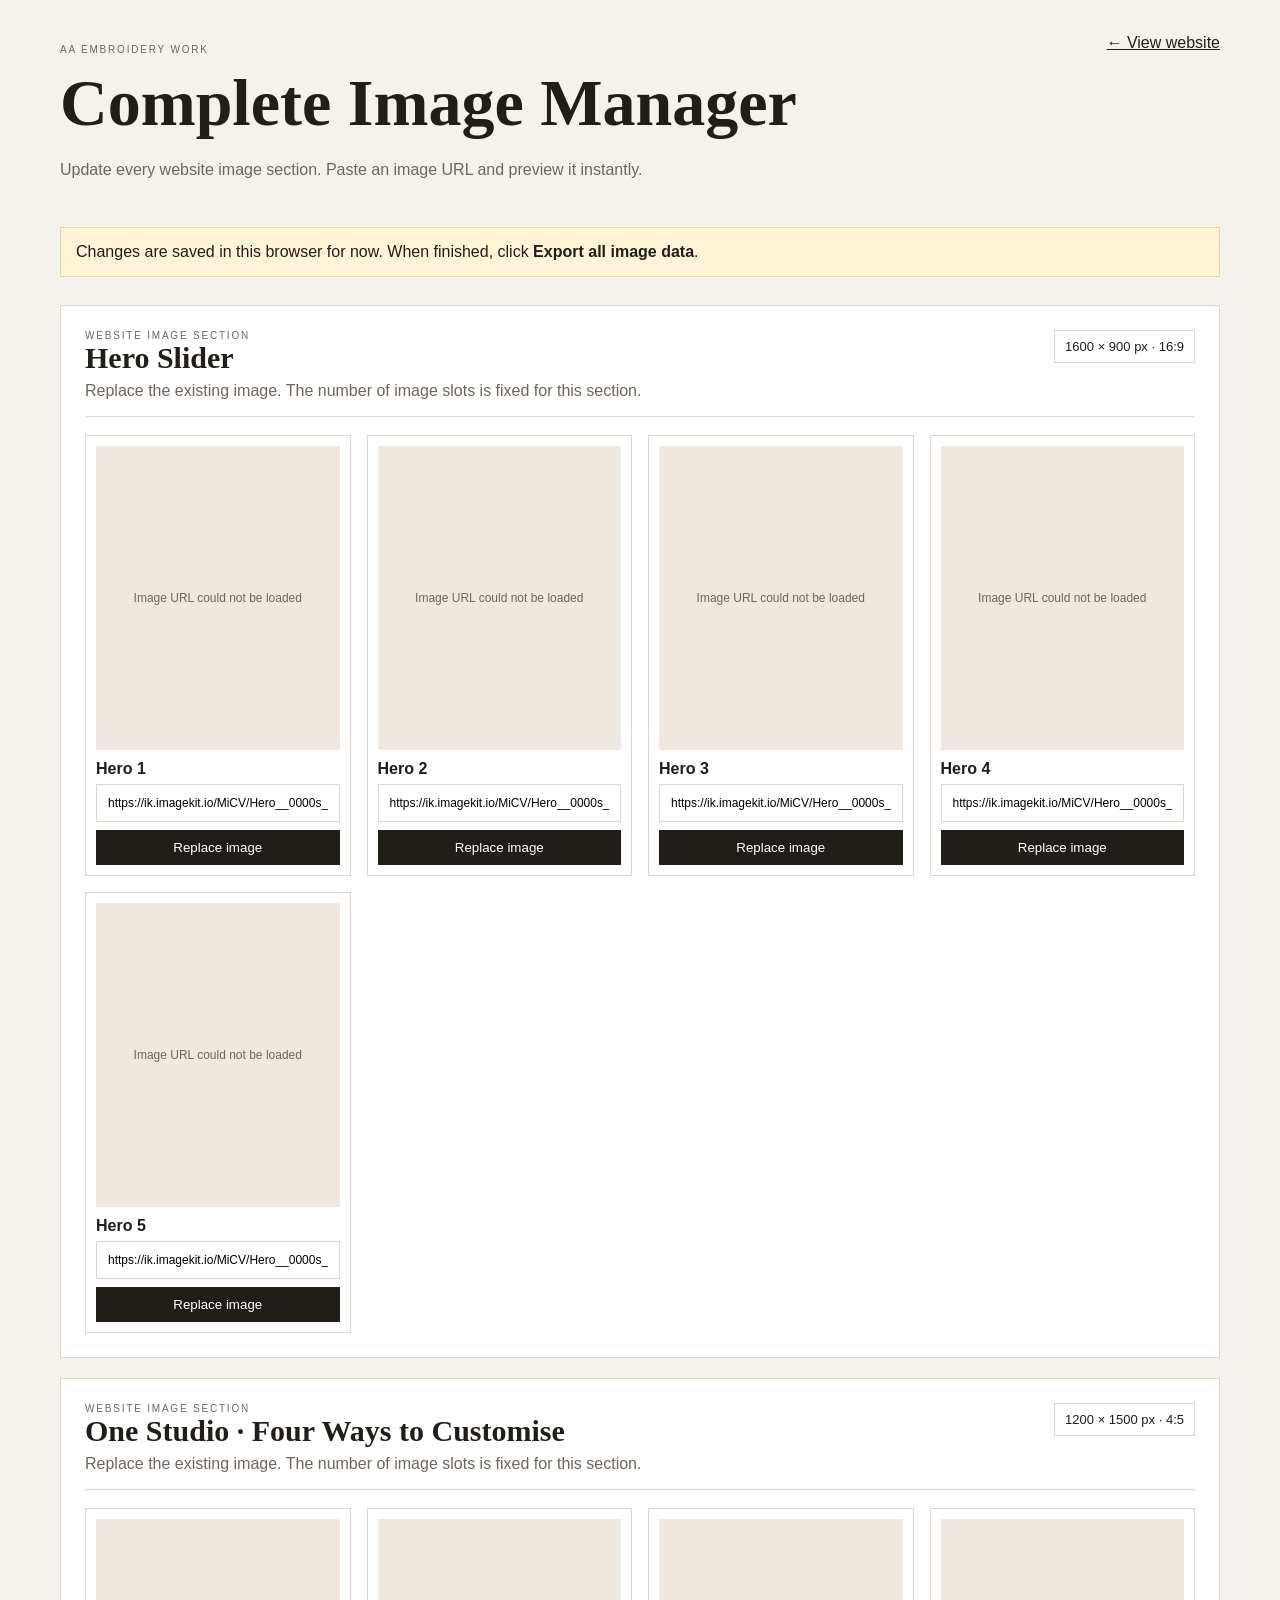
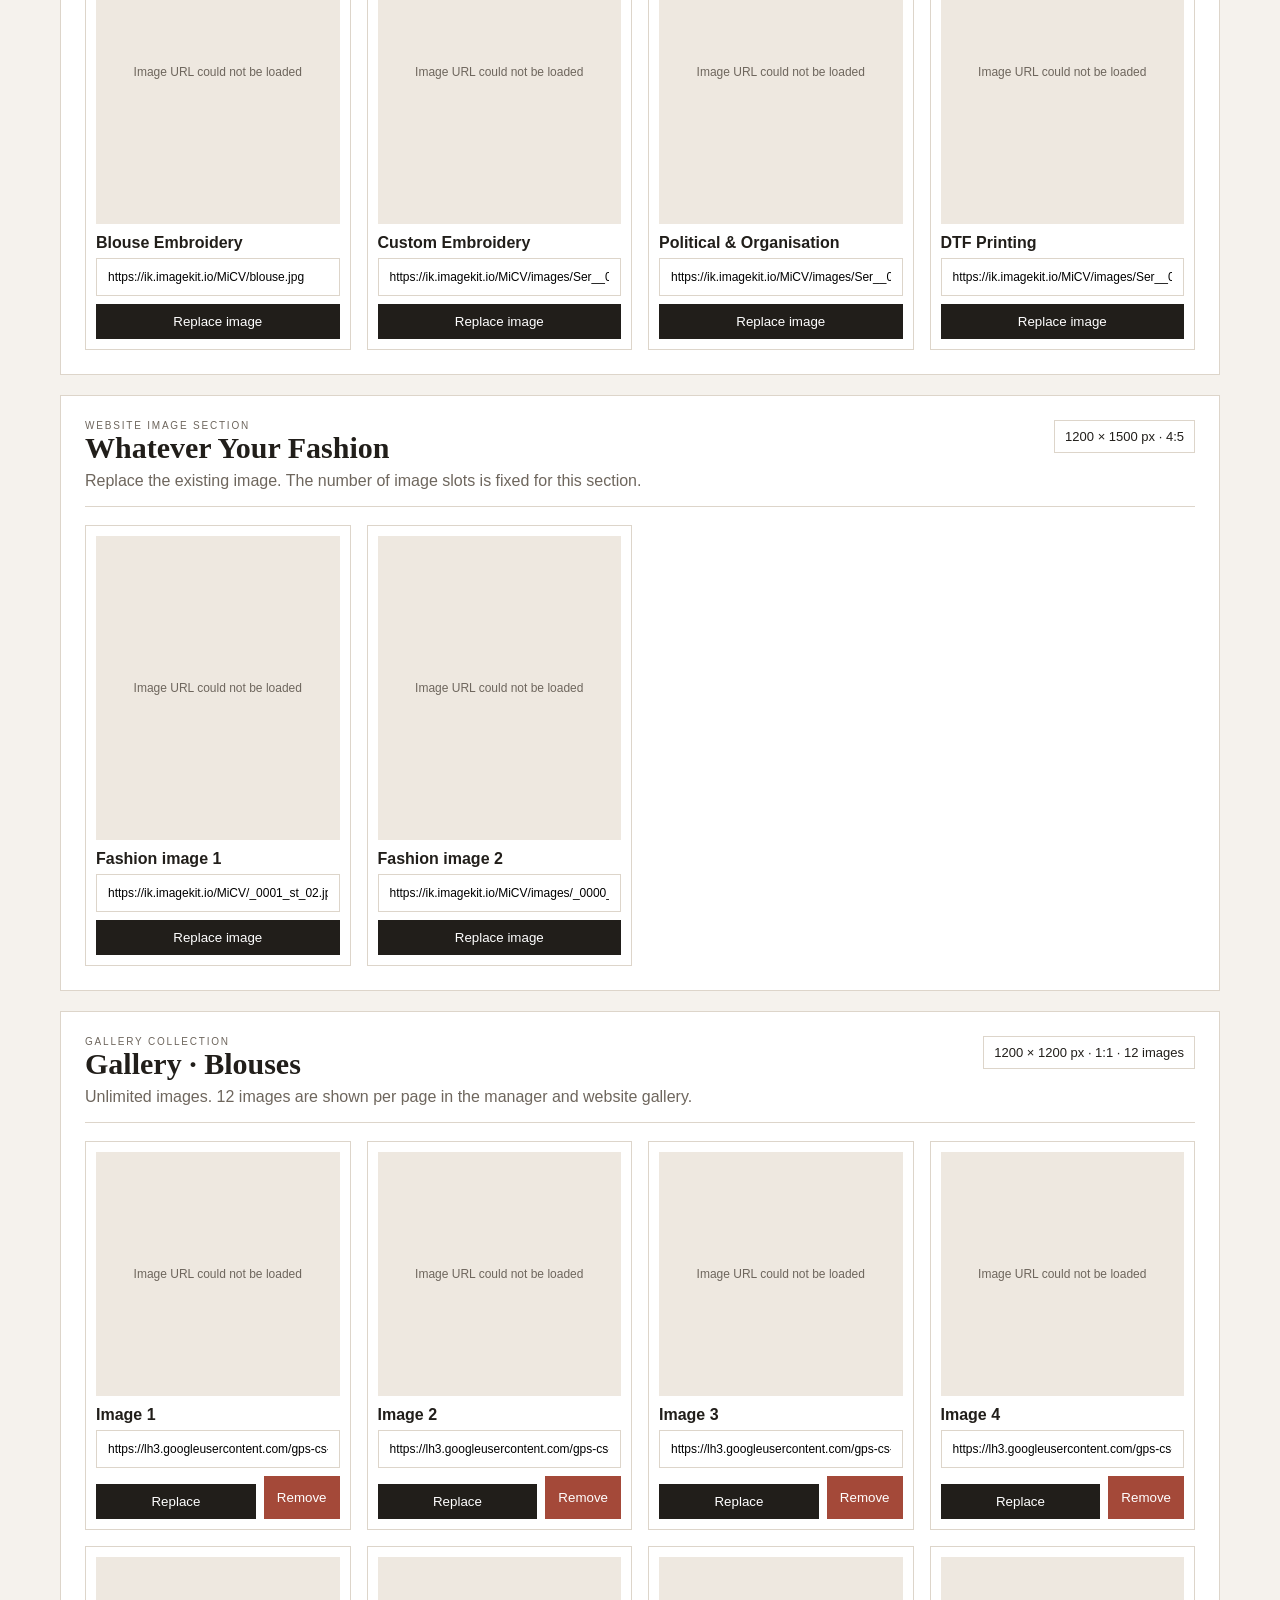
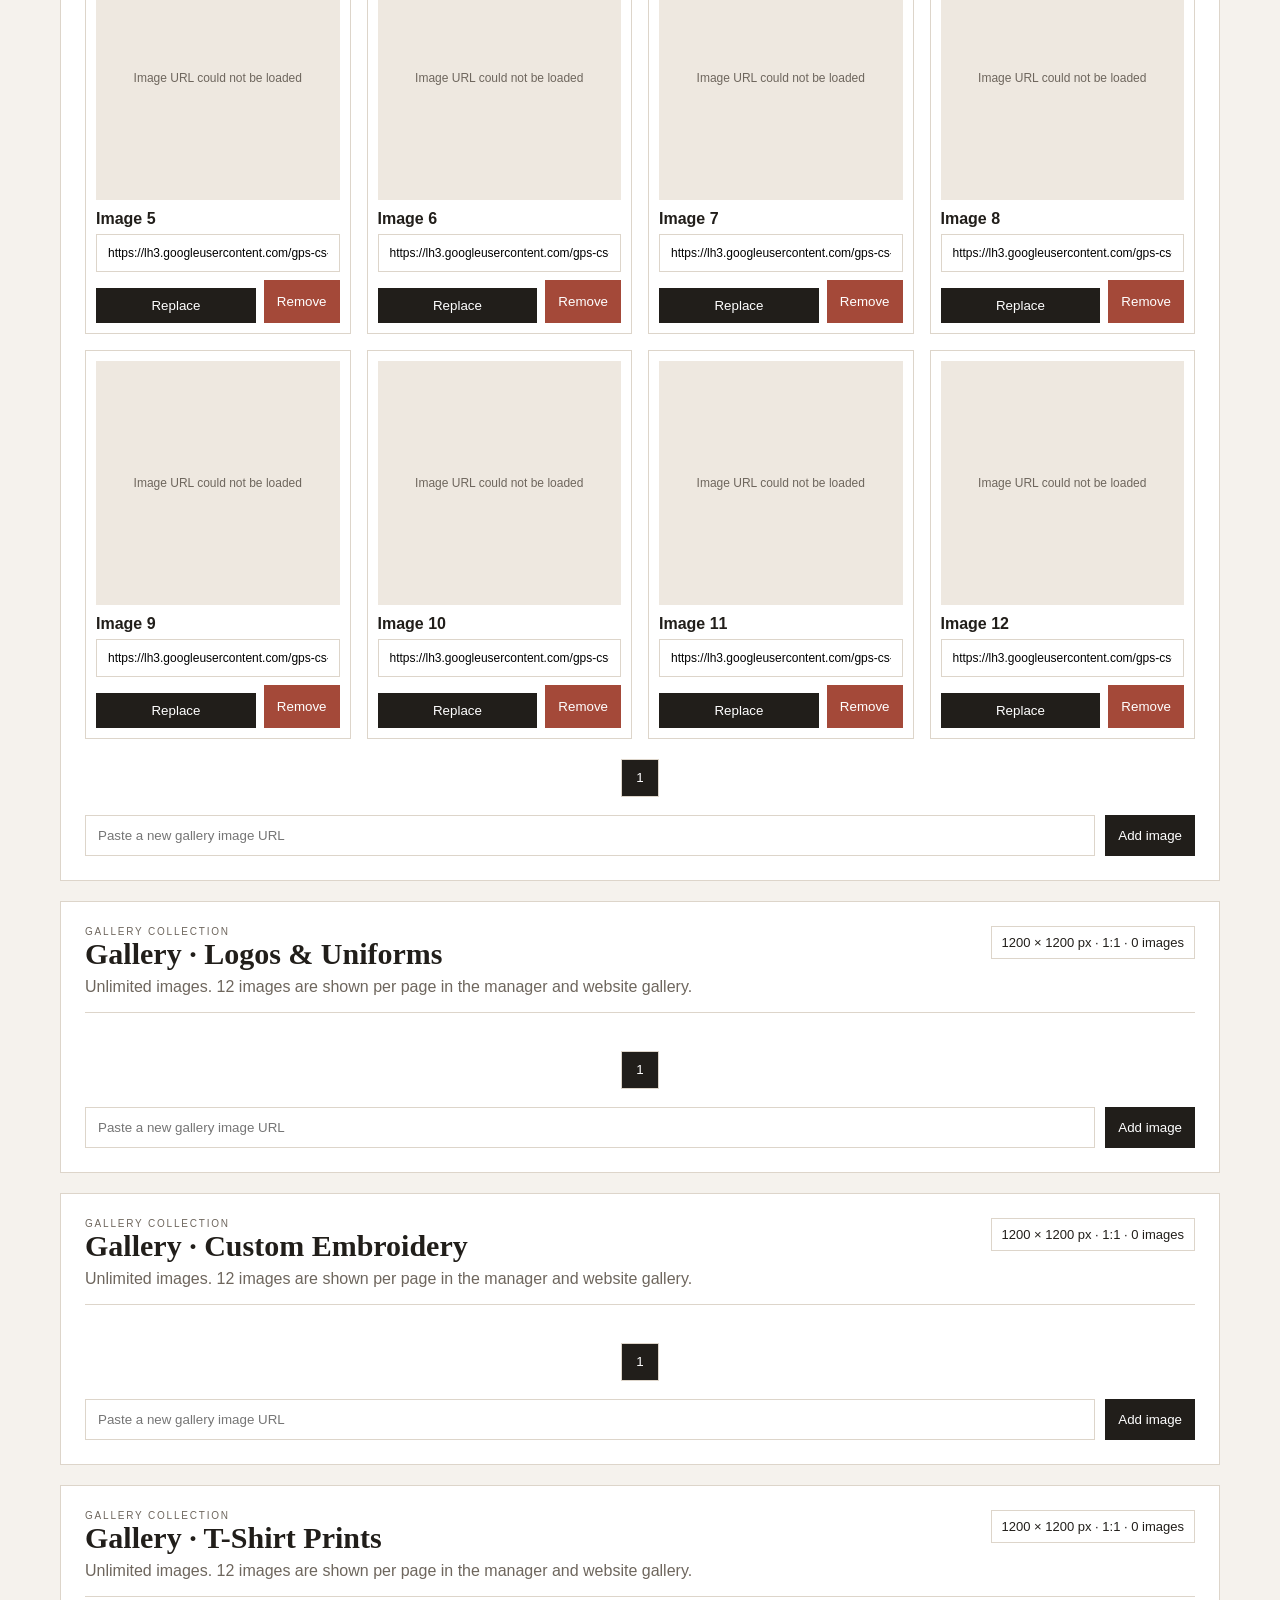
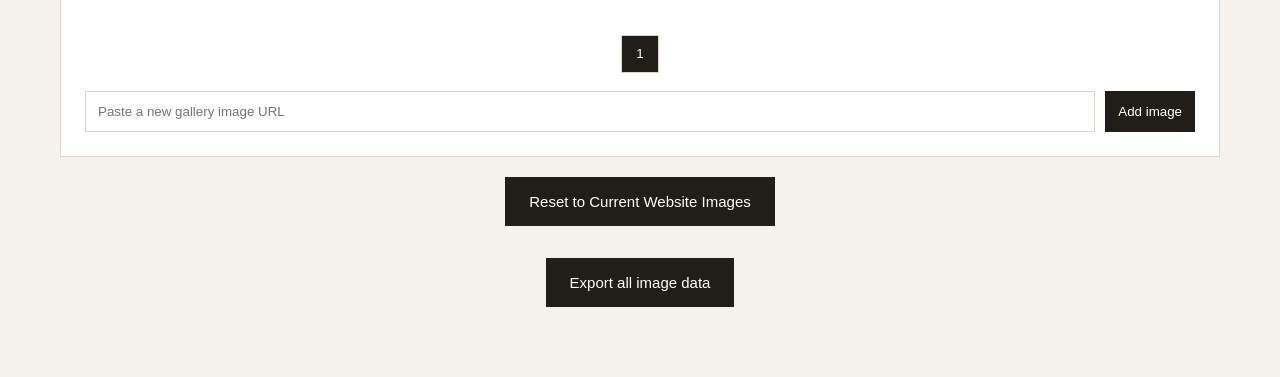
<file: admin-v2.html>
<!doctype html><html lang="en"><head><meta charset="utf-8"><meta name="viewport" content="width=device-width,initial-scale=1"><title>AA Embroidery | Image Manager</title><link rel="stylesheet" href="css/admin-v2.css"></head><body><main class="wrap"><header><div><p class="eyebrow">AA EMBROIDERY WORK</p><h1>Complete Image Manager</h1><p>Update every website image section. Paste an image URL and preview it instantly.</p></div><a href="index.html">← View website</a></header><div class="notice">Changes are saved in this browser for now. When finished, click <b>Export all image data</b>.</div><div id="sections"></div><button class="export" id="exportBtn">Export all image data</button></main><script type="module" src="js/admin-v2.js"></script></body></html>
</file>
<file: css/admin-v2.css>
:root{--ink:#211e1a;--paper:#f5f2ed;--line:#ddd5ca;--muted:#6e665d;--accent:#a44939}*{box-sizing:border-box}body{margin:0;background:var(--paper);font-family:Arial,sans-serif;color:var(--ink)}.wrap{max-width:1200px;margin:auto;padding:34px 20px 70px}header{display:flex;justify-content:space-between;gap:20px;align-items:flex-start}h1,h2{font-family:Georgia,serif}h1{font-size:clamp(38px,6vw,66px);margin:4px 0 10px}.eyebrow{font-size:10px;letter-spacing:.18em;color:var(--muted)}header p:not(.eyebrow){color:var(--muted);max-width:650px;line-height:1.6}a{color:var(--ink)}.notice{margin:28px 0;padding:15px;background:#fff3d8;border:1px solid #e7d2a3}.section{background:#fff;border:1px solid var(--line);padding:24px;margin:20px 0}.head{display:flex;justify-content:space-between;gap:16px;align-items:start;border-bottom:1px solid var(--line);padding-bottom:16px;margin-bottom:18px}.head h2{font-size:30px;margin:0 0 7px}.head p{margin:0;color:var(--muted)}.badge{font-size:13px;border:1px solid var(--line);padding:8px 10px;white-space:nowrap}.grid{display:grid;grid-template-columns:repeat(auto-fill,minmax(240px,1fr));gap:16px}.card{border:1px solid var(--line);padding:10px}.preview{width:100%;aspect-ratio:4/5;background:#eee8e0;display:grid;place-items:center;overflow:hidden;margin-bottom:10px}.square .preview{aspect-ratio:1}.preview img{width:100%;height:100%;object-fit:cover}.preview span{font-size:12px;color:var(--muted);text-align:center;padding:20px}.label{font-weight:bold;margin:6px 0}.card input{width:100%;padding:11px;border:1px solid var(--line);font-size:12px}.actions{display:flex;gap:8px;margin-top:8px}.actions button,.add button,.export{border:0;padding:10px 13px;cursor:pointer;background:var(--ink);color:white}.actions button.remove{background:var(--accent)}.add{display:flex;gap:10px;margin-top:18px}.add input{flex:1;padding:12px;border:1px solid var(--line)}.export{display:block;margin:32px auto 0;padding:16px 24px;font-size:15px}@media(max-width:700px){header,.head{flex-direction:column}.add{flex-direction:column}}
.replace{width:100%;margin-top:8px;background:#211e1a;color:#fff;border:0;padding:10px;cursor:pointer}.pagination{display:flex;justify-content:center;gap:6px;margin:20px 0 4px}.pagination button{min-width:38px;height:38px;border:1px solid var(--line);background:#fff;cursor:pointer}.pagination button.active{background:var(--ink);color:#fff}
</file>
